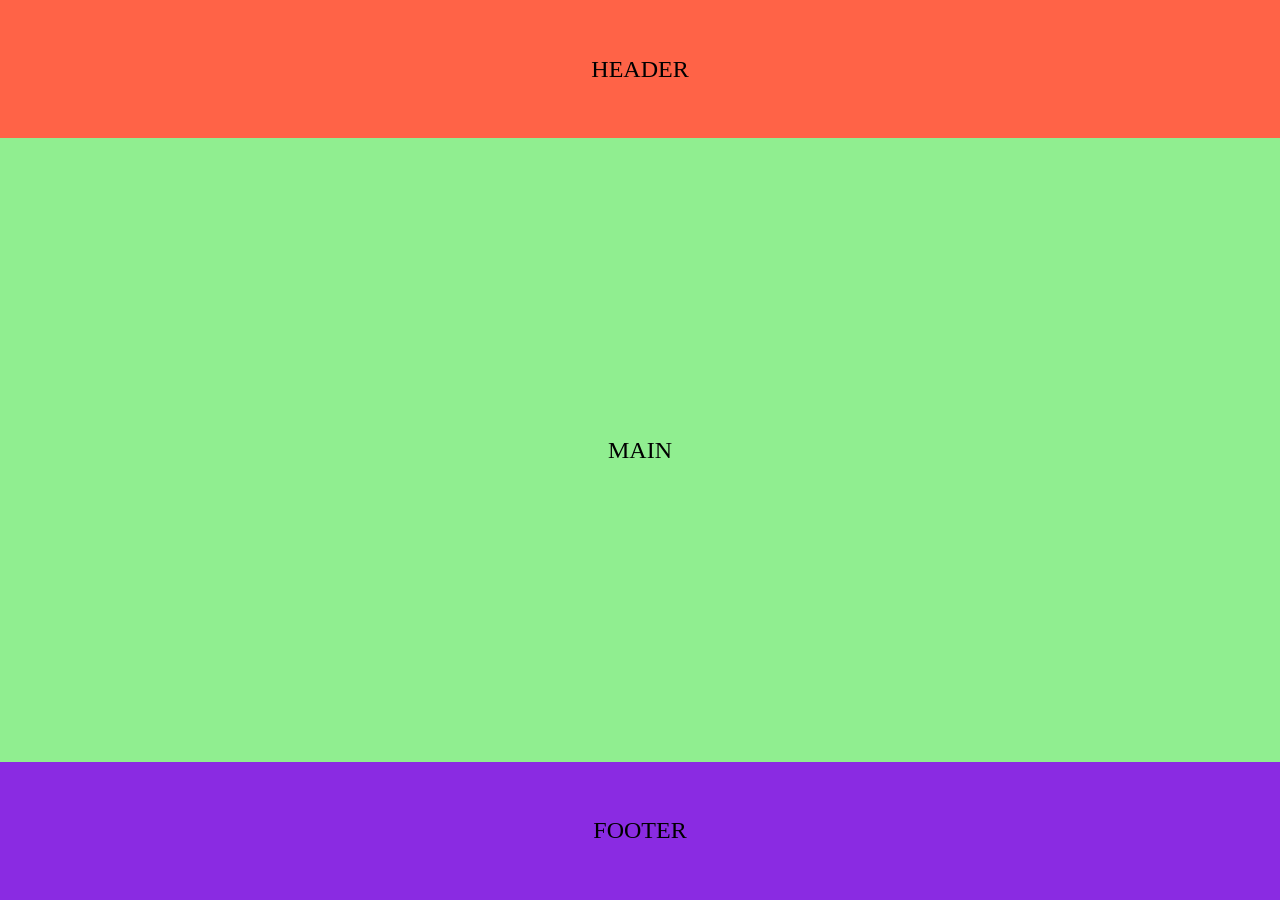
<file: index.html>
<!DOCTYPE html>
<html lang="pt-br">

<head>
    <meta charset="UTF-8">
    <meta name="viewport" content="width=device-width, initial-scale=1.0">
    <link rel="stylesheet" href="style.css">
    <title>Layout 1</title>
</head>

<body>
    <header class="header">
        <p>HEADER</p>
    </header>
    <main class="main">
        <p>MAIN</p>
    </main>
    <footer class="footer">
        <p>FOOTER</p>
    </footer>
</body>

</html>
</file>
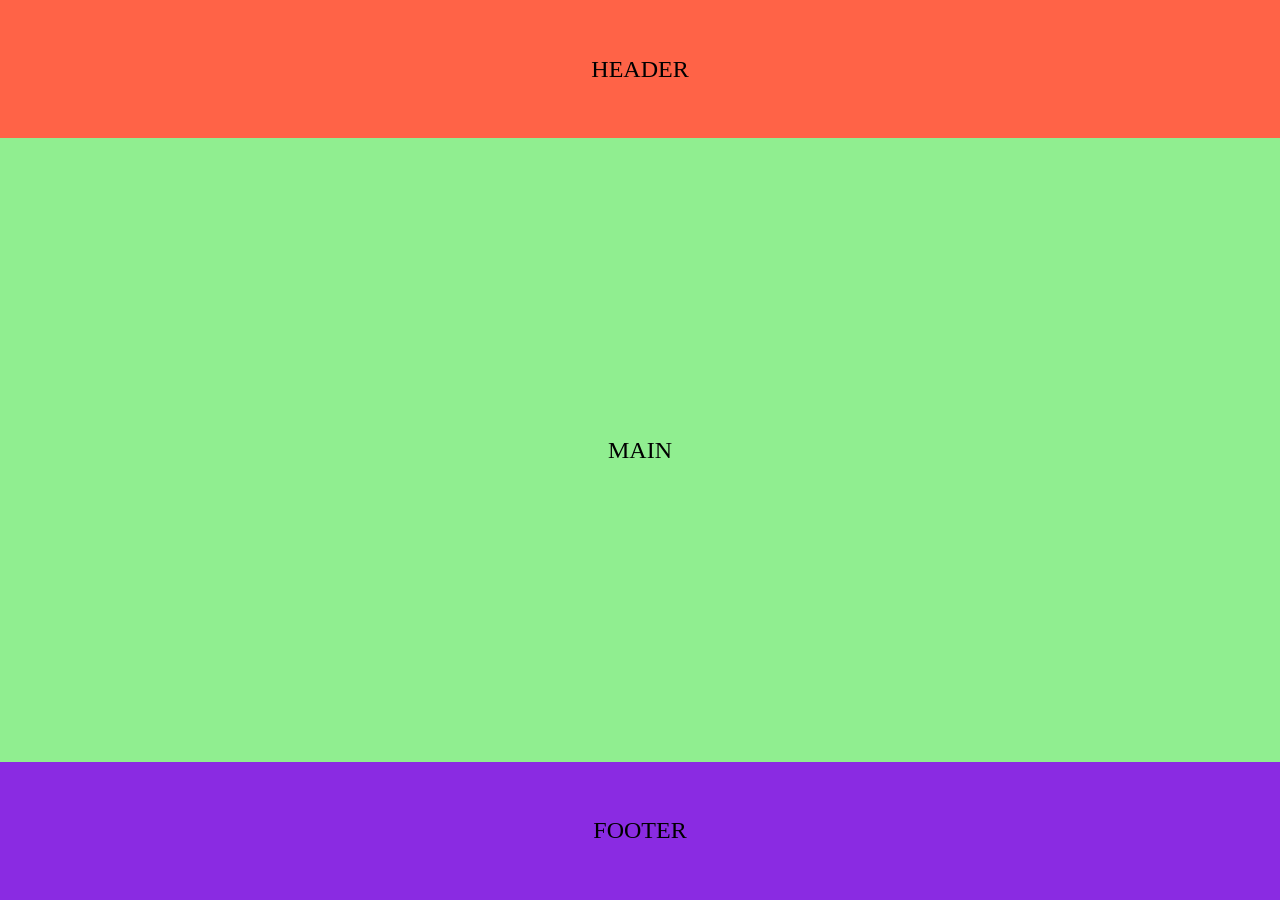
<file: layout1.html>
<!DOCTYPE html>
<html lang="pt-br">

<head>
    <meta charset="UTF-8">
    <meta name="viewport" content="width=device-width, initial-scale=1.0">
    <link rel="stylesheet" href="layout1.css">
    <title>Layout 1</title>
</head>

<body>
    <header class="header">
        <p>HEADER</p>
    </header>
    <main class="main">
        <p>MAIN</p>
    </main>
    <footer class="footer">
        <p>FOOTER</p>
    </footer>
</body>

</html>
</file>
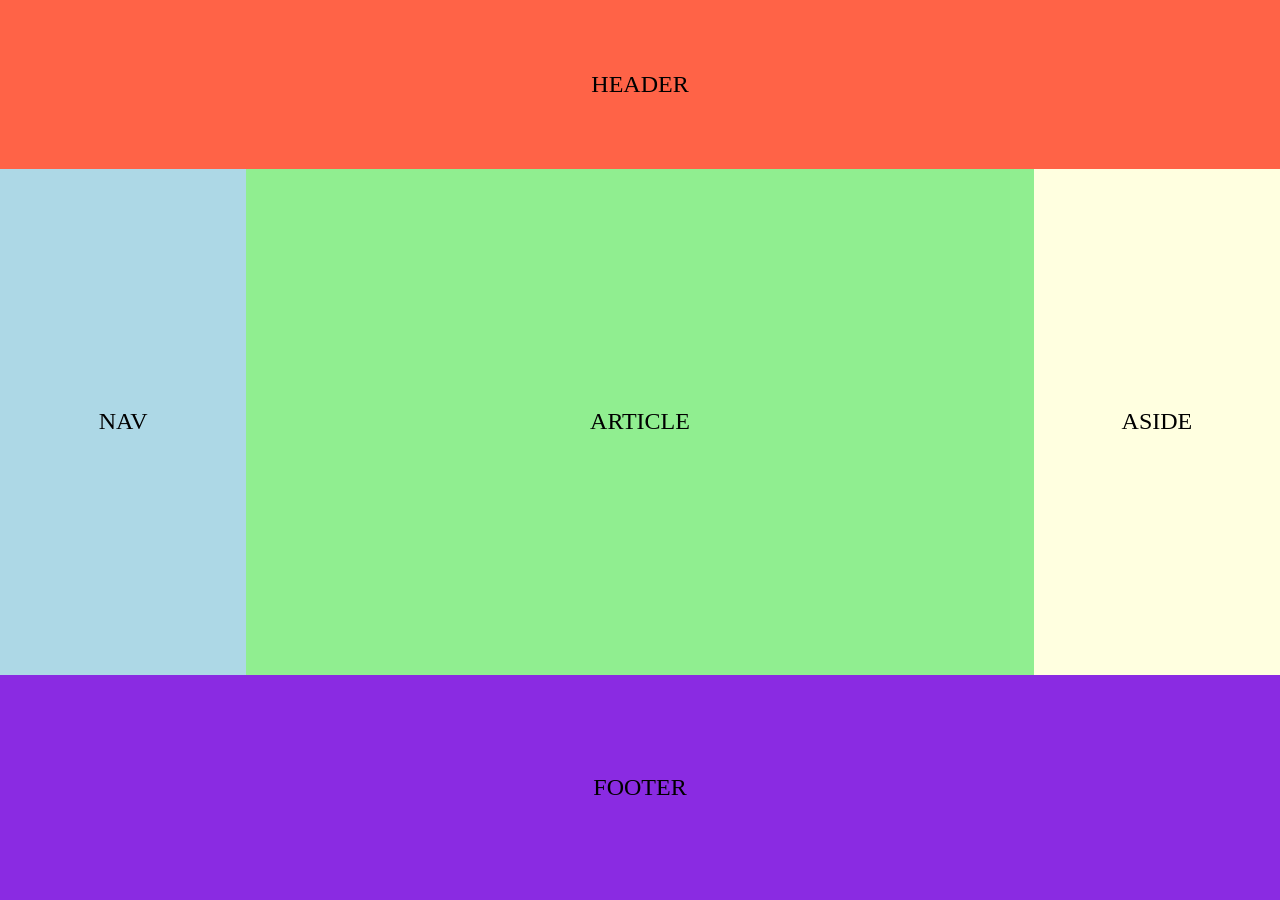
<file: layout2.html>
<!DOCTYPE html>
<html lang="pt-br">

<head>
    <meta charset="UTF-8">
    <meta name="viewport" content="width=device-width, initial-scale=1.0">
    <link rel="stylesheet" href="layout2.css">
    <title>Layout 2</title>
</head>

<body>
    <header>
        <p>HEADER</p>
    </header>
    <main>
        <nav>
            <p>NAV</p>
        </nav>
        <article>
            <p>ARTICLE</p>
        </article>
        <aside>
            <p>ASIDE</p>
        </aside>
    </main>

    <footer>
        <p>FOOTER</p>
    </footer>
</body>

</html>
</file>
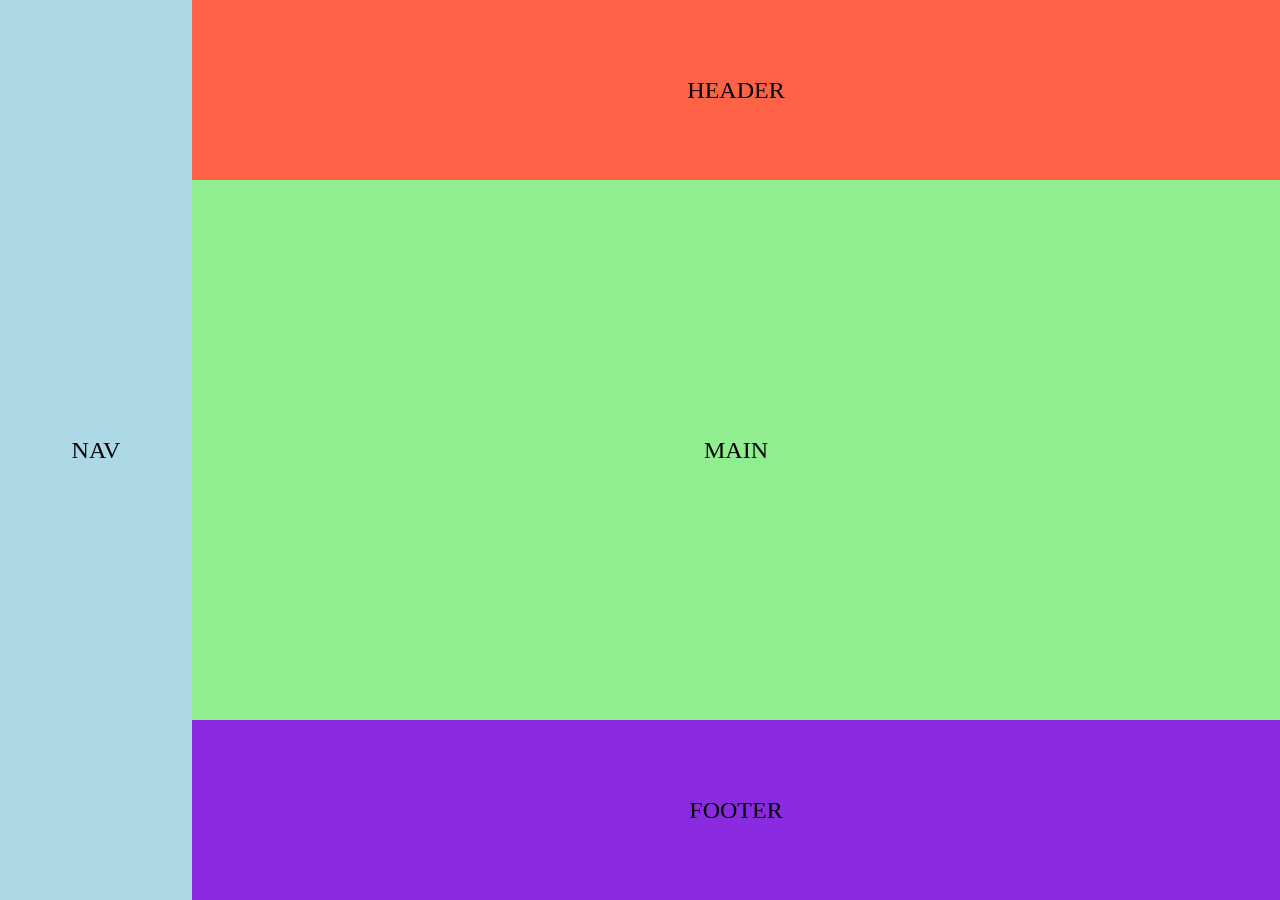
<file: layout3.html>
<!DOCTYPE html>
<html lang="pt-br">

<head>
    <meta charset="UTF-8">
    <meta name="viewport" content="width=device-width, initial-scale=1.0">
    <link rel="stylesheet" href="layout3.css">
    <title>Layout 3</title>

<body>


    <nav>
        <p>NAV</p>
    </nav>

    <div>
        <header>
            <p>HEADER</p>
        </header>

        <main>
            <p>MAIN</p>
        </main>

        <footer>
            <p>FOOTER</p>
        </footer>
    </div>
</body>

</html>
</file>
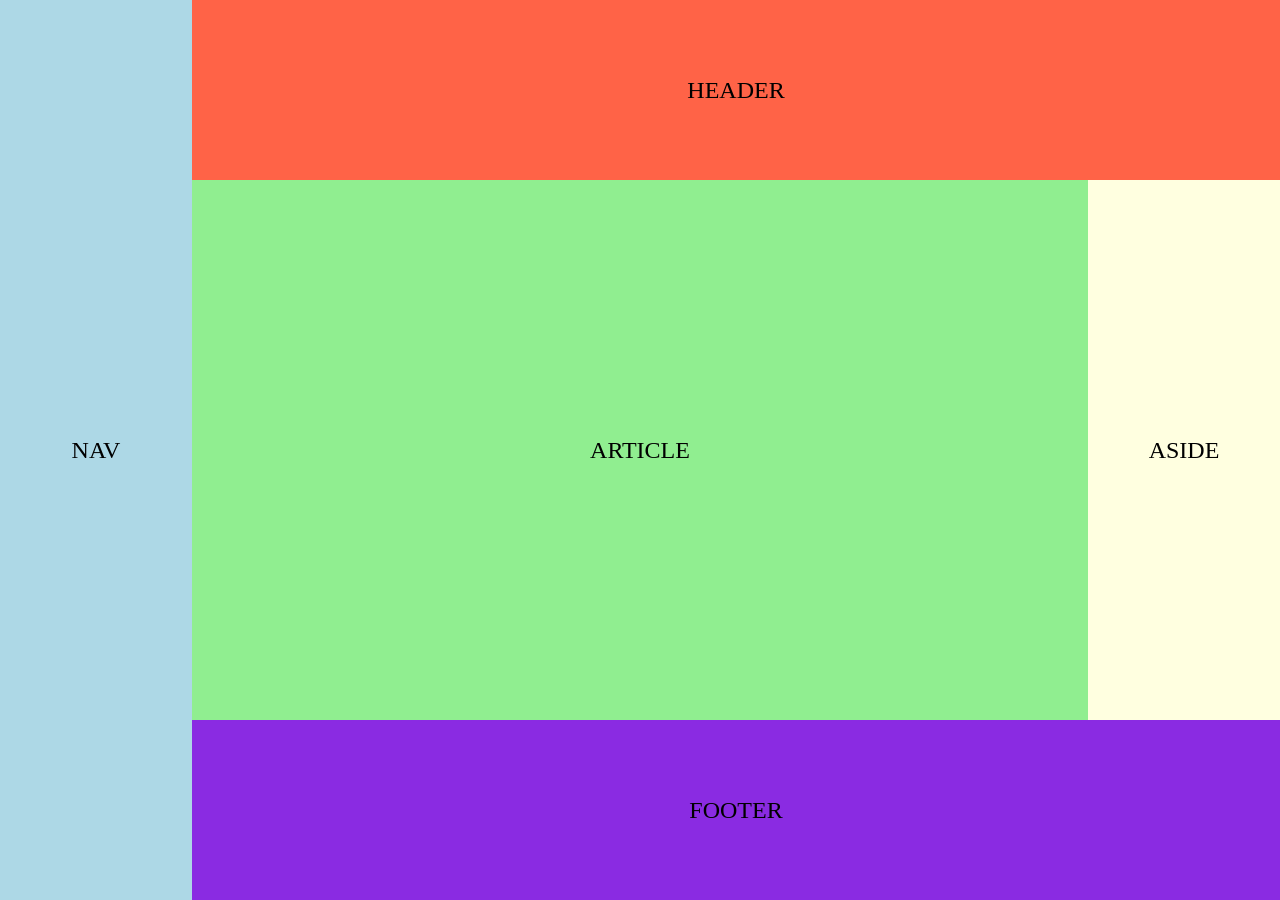
<file: layout4.html>
<!DOCTYPE html>
<html lang="pt-br">

<head>
    <meta charset="UTF-8">
    <meta name="viewport" content="width=device-width, initial-scale=1.0">
    <link rel="stylesheet" href="layout4.css">
    <title>Layout 4</title>

<body>


    <nav>
        <p>NAV</p>
    </nav>

    <div>
        <header>
            <p>HEADER</p>
        </header>
        <div class="container">
            <article>
                <p>ARTICLE</p>
            </article>
            <aside>
                <p>ASIDE</p>
            </aside>
        </div>

        <footer>
            <p>FOOTER</p>
        </footer>
    </div>
</body>

</html>
</file>
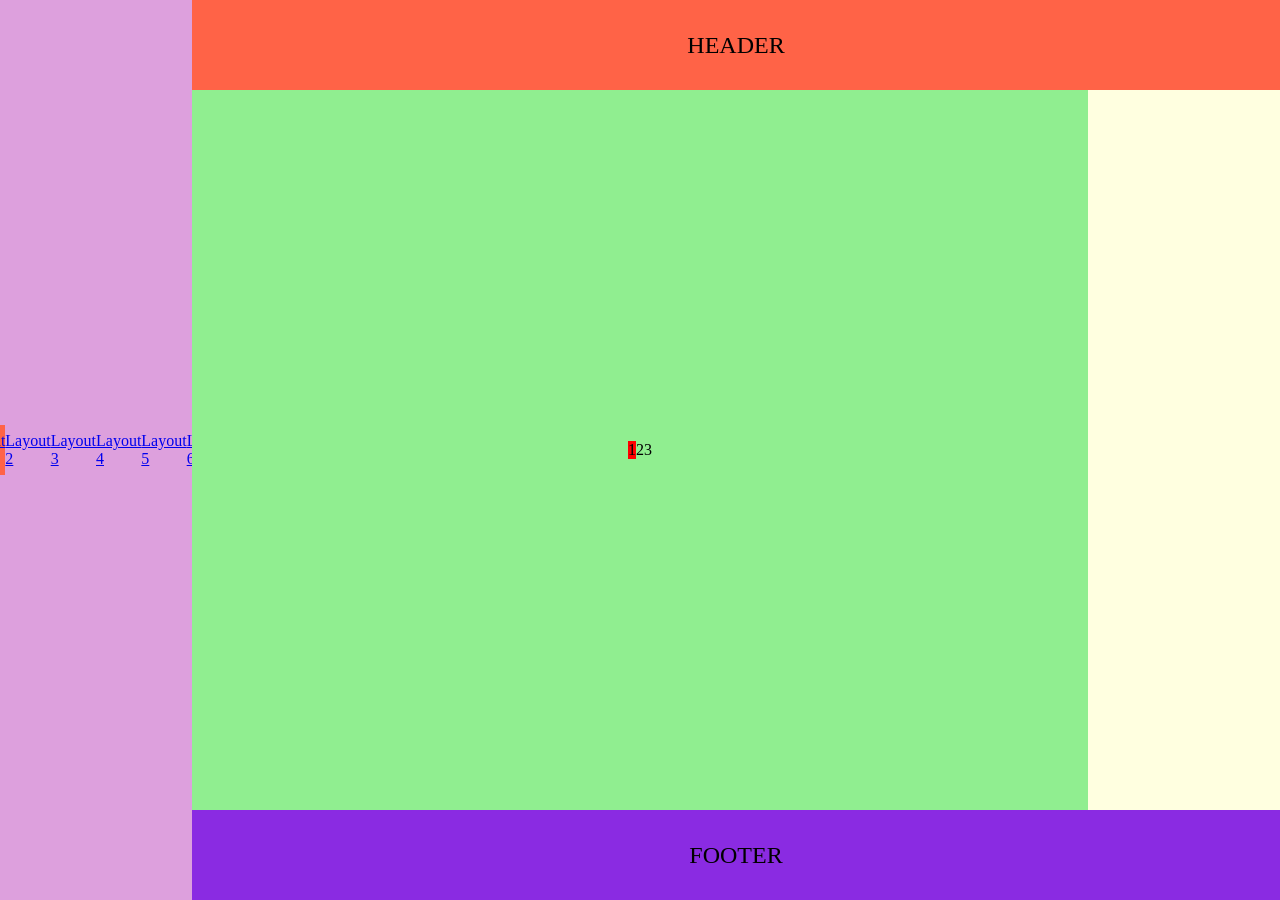
<file: layout5.html>
<!DOCTYPE html>
<html lang="pt-br">

<head>
    <meta charset="UTF-8">
    <meta name="viewport" content="width=device-width, initial-scale=1.0">
    <link rel="stylesheet" href="layout5.css">
    <title>Layout 5</title>

<body>


    <nav>
        <div class="layout1">
            <a href="./index.html">Layout 1</a>
        </div>
        <div class="layout2">
            <a href="./layout2.html">Layout 2</a>
        </div>
        <div class="layout3">
            <a href="./layout3.html">Layout 3</a>
        </div>
        <div class="layout4">
            <a href="./layout4.html">Layout 4</a>
        </div>
        <div class="layout5">
            <a href="./layout5.html">Layout 5</a>
        </div class="layout5">
        <div>
            <a href="./layout6.html">Layout 6</a>
        </div>
    </nav>

    <div>
        <header>
            <p>HEADER</p>
        </header>
        <div class="container">
            <article>
                <div class="div1">1</div>
                <div class="div2">2</div>
                <div class="div3">3</div>
            </article>
            <aside>

            </aside>
        </div>

        <footer>
            <p>FOOTER</p>
        </footer>
    </div>
</body>

</html>
</file>
<file: style.css>
* {
    margin: 0;
    padding: 0;
    box-sizing: border-box;
}

body {
    height: 100vh;
    display: flex;
    flex-direction: column;
}

.header {
    background-color: tomato;
    height: 200px;
    display: flex;
    align-items: center;
    justify-content: center;
}

.main {
    background-color: lightgreen;
    height: 100%;
    display: flex;
    align-items: center;
    justify-content: center;
}

.footer {
    background-color: blueviolet;
    height: 200px;
    display: flex;
    align-items: center;
    justify-content: center;
}

p {
    font-size: 24px;
    text-align: center;
}
</file>
<file: layout1.css>
* {
    margin: 0;
    padding: 0;
    box-sizing: border-box;
}

body {
    height: 100vh;
    display: flex;
    flex-direction: column;
}

.header {
    background-color: tomato;
    height: 200px;
    display: flex;
    align-items: center;
    justify-content: center;
}

.main {
    background-color: lightgreen;
    height: 100%;
    display: flex;
    align-items: center;
    justify-content: center;
}

.footer {
    background-color: blueviolet;
    height: 200px;
    display: flex;
    align-items: center;
    justify-content: center;
}

p {
    font-size: 24px;
    text-align: center;
}
</file>
<file: layout2.css>
* {
    margin: 0;
    padding: 0;
    box-sizing: border-box;
}

body {
    height: 100vh;
    display: flex;
    flex-direction: column;
}

header {
    background-color: tomato;
    height: 300px;
    display: flex;
    align-items: center;
    justify-content: center;
}

main {
    height: 100%;
    display: flex;
    align-items: center;
    justify-content: center;
}

nav {
    background-color: lightblue;
    height: 100%;
    width: 400px;
    display: flex;
    align-items: center;
    justify-content: center;
}

article {
    background-color: lightgreen;
    height: 100%;
    width: 100%;
    display: flex;
    align-items: center;
    justify-content: center;
}

aside {
    background-color: lightyellow;
    height: 100%;
    width: 400px;
    display: flex;
    align-items: center;
    justify-content: center;
}

footer {
    background-color: blueviolet;
    height: 400px;
    display: flex;
    align-items: center;
    justify-content: center;
}

p {
    font-size: 24px;
    text-align: center;
}
</file>
<file: layout3.css>
* {
    margin: 0;
    padding: 0;
    box-sizing: border-box;
}

body {
    height: 100vh;
    display: flex;
    flex-direction: row;
}

header {
    background-color: tomato;
    height: 20vh;
    width: 85vw;
    display: flex;
    align-items: center;
    justify-content: center;
}

main {
    background-color: lightgreen;
    height: 60vh;
    display: flex;
    align-items: center;
    justify-content: center;
}

nav {
    background-color: lightblue;
    height: 100vh;
    width: 15vw;
    display: flex;
    align-items: center;
    justify-content: center;

}

footer {
    background-color: blueviolet;
    
    height: 20vh;
    display: flex;
    align-items: center;
    justify-content: center;
}

p {
    font-size: 24px;
    text-align: center;
}
</file>
<file: layout4.css>
* {
    margin: 0;
    padding: 0;
    box-sizing: border-box;
}

body {
    height: 100vh;
    display: flex;
    flex-direction: row;
}

header {
    background-color: tomato;
    height: 20vh;
    width: 85vw;
    display: flex;
    align-items: center;
    justify-content: center;
}

.container {
    display: flex;
}

article {
    background-color: lightgreen;
    height: 60vh;
    width: 70vw;
    display: flex;
    align-items: center;
    justify-content: center;
}

aside {
    background-color: lightyellow;
    height: 60vh;
    width: 15vw;
    display: flex;
    align-items: center;
    justify-content: center;
    flex-direction: column;
}

nav {
    background-color: lightblue;
    height: 100vh;
    width: 15vw;
    display: flex;
    align-items: center;
    justify-content: center;

}

footer {
    background-color: blueviolet;
    height: 20vh;
    display: flex;
    align-items: center;
    justify-content: center;
}

p {
    font-size: 24px;
    text-align: center;
}
</file>
<file: layout5.css>
* {
    margin: 0;
    padding: 0;
    box-sizing: border-box;
}

body {
    height: 100vh;
    display: flex;
    flex-direction: row;
}

header {
    background-color: tomato;
    height: 10vh;
    width: 85vw;
    display: flex;
    align-items: center;
    justify-content: center;
}

.container {
    display: flex;
}

article {
    background-color: lightgreen;
    height: 80vh;
    width: 70vw;
    display: flex;
    align-items: center;
    justify-content: center;
}

.div1 {
    background-color: red;
}

aside {
    background-color: lightyellow;
    height: 80vh;
    width: 15vw;
    display: flex;
    align-items: center;
    justify-content: center;
    flex-direction: column;
}

nav {
    background-color: plum;
    height: 100vh;
    width: 15vw;
    display: flex;
    align-items: center;
    justify-content: center;

}

footer {
    background-color: blueviolet;
    height: 10vh;
    display: flex;
    align-items: center;
    justify-content: center;
}

p {
    font-size: 24px;
    text-align: center;
}

.layout1 {
    display: flex;
    align-items: center;
    justify-content: center;
    flex-direction: column;
    background-color: tomato;
    height: 50px;
    width: 100px;
}
</file>
